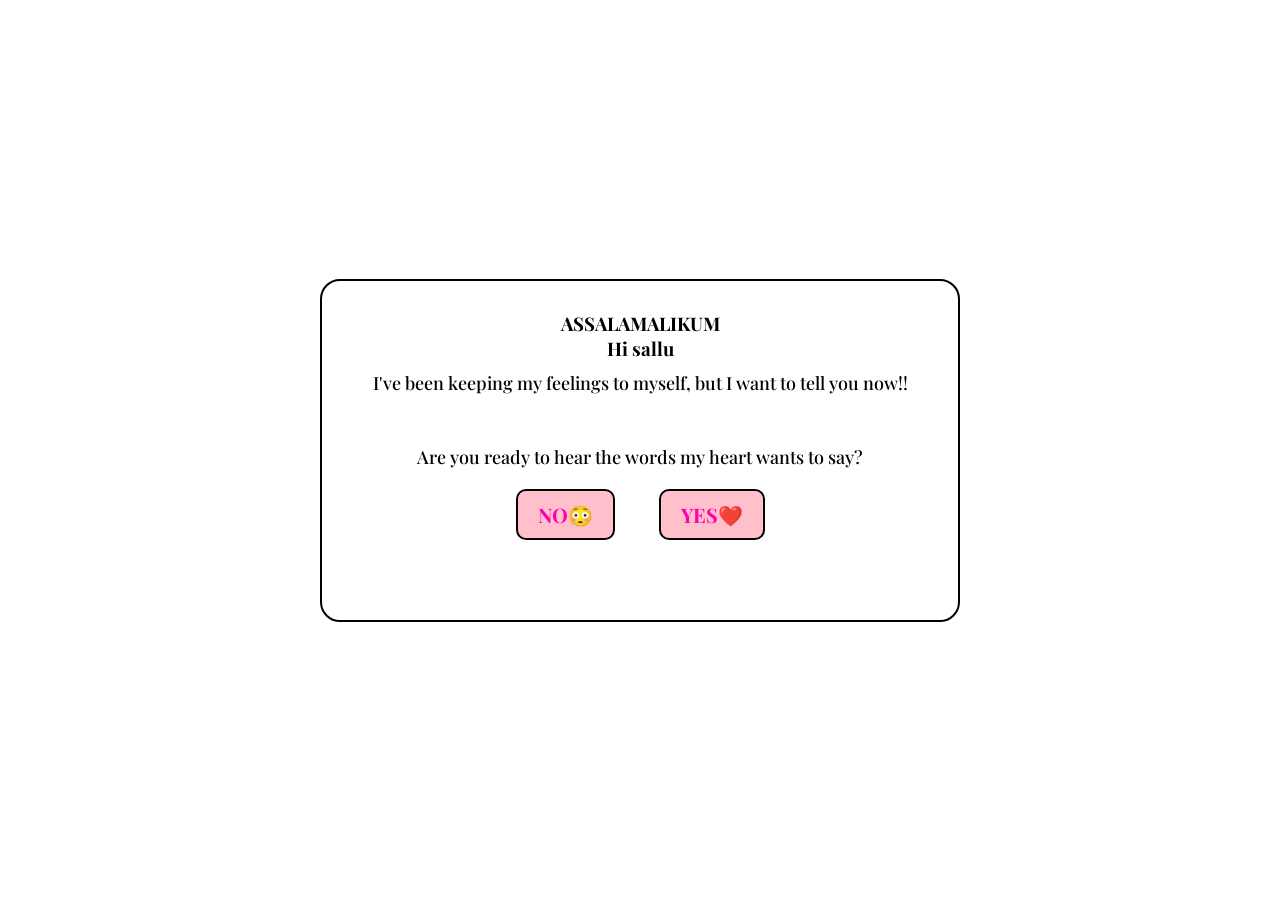
<file: forher/index.html>
<!DOCTYPE html>
<html lang="en">
<head>
    <meta charset="UTF-8">
    <meta name="viewport" content="width=device-width, initial-scale=1.0">
    <title>Only for her</title>
    <link rel="shortcut icon" href="favicon.ico" type="image/x-icon">
    <link rel="stylesheet" href="des.css">
    <script src="control.js" defer></script>
</head>
<body>
    <video autoplay muted loop playsinline id="bg-video">
    <source src="./Asset/animation.mp4" type="video/mp4">
    Your browser does not support the video tag.
</video>
<section class="content">
    <section class="intro-section">
        <h1>ASSALAMALIKUM</h1>
        <h3>Hi sallu</h3>
        <p>I've been keeping my feelings to myself, but I want to tell you now!!</p>
        <div class="btn-intro">
            <h4>Are you ready to hear the words my heart wants to say?</h4>
            <button id="nobtn">NO😳</button>
            <button  id="yesbtn" click="sayyes(this)" herf="./message.html";>YES❤️</button>
        </div>
    </section>
</section>
</body>
</html>
</file>
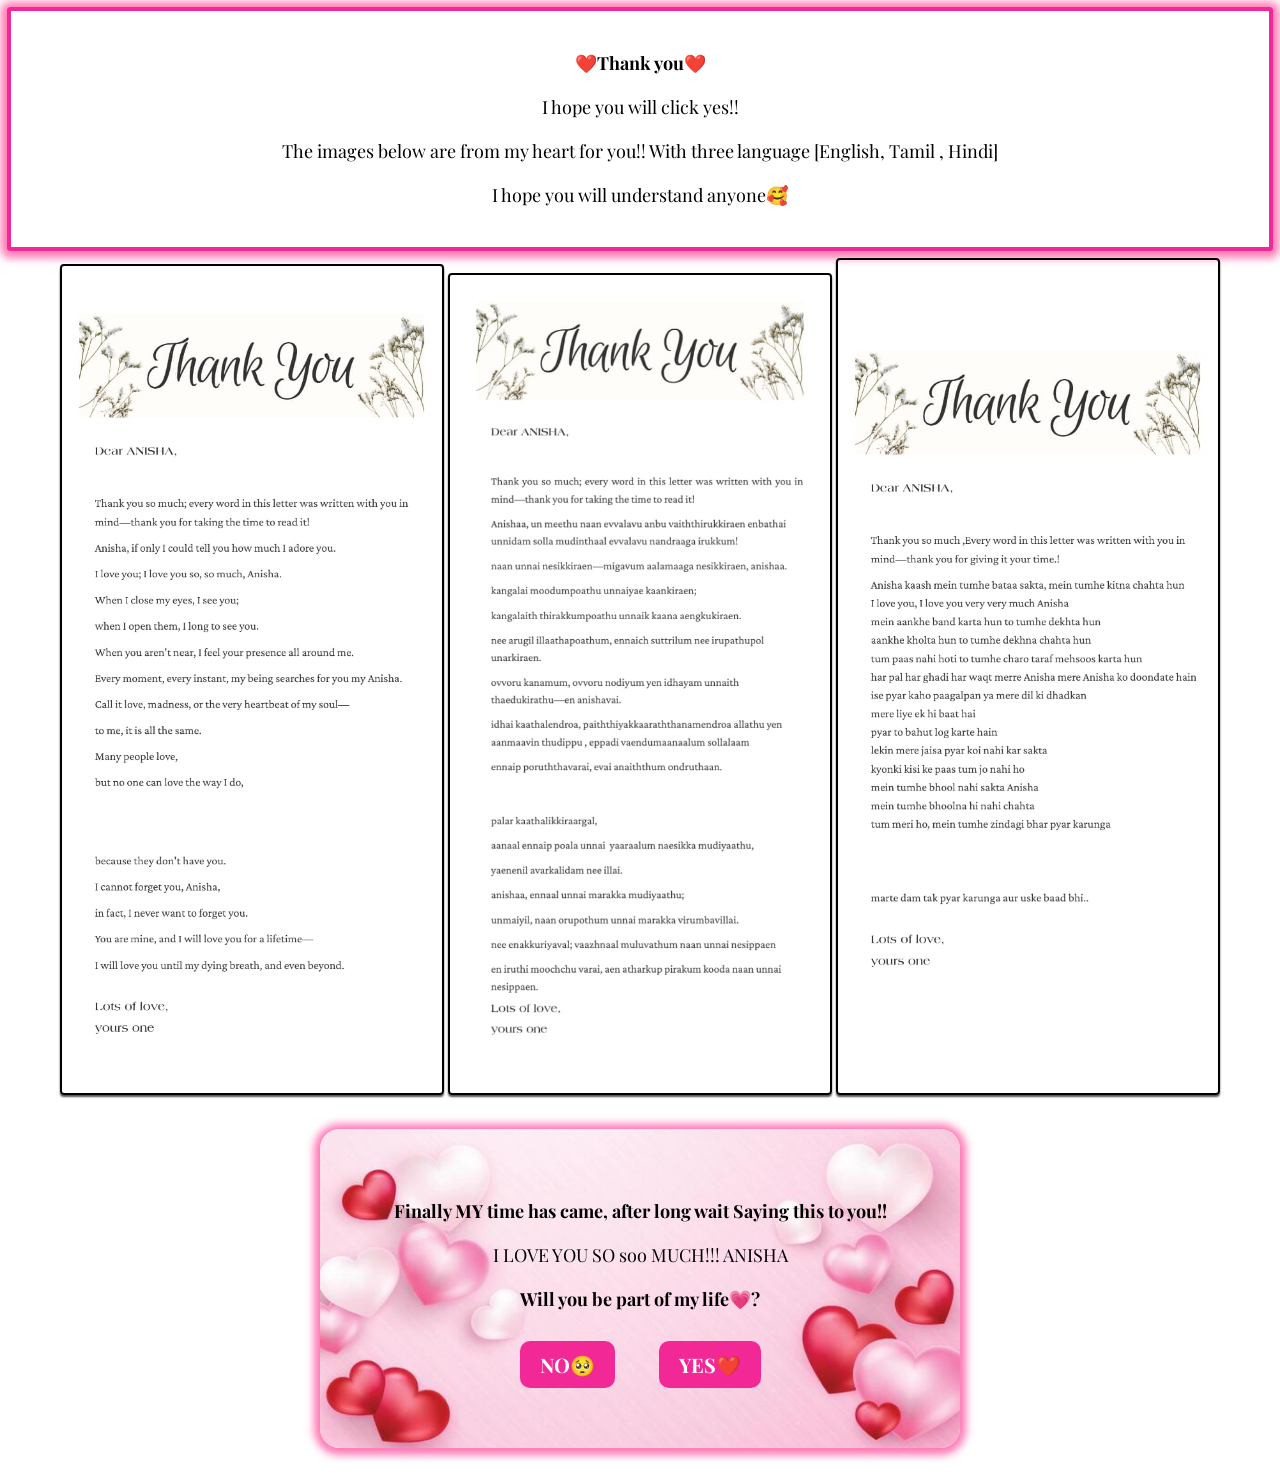
<file: forher/message.html>
<!DOCTYPE html>
<html lang="en">
<head>
    <meta charset="UTF-8">
    <meta name="viewport" content="width=device-width, initial-scale=1.0">
    <title>From my Heart</title>
    <link rel="stylesheet" href="msg1.css">
    <!-- <script src="control.js" defer></script>  -->
</head>
<body>
     
    <div class="heading">
    <h2>❤️Thank you❤️</h2>
    <p>I hope you will click yes!!</p>
    <audio src="./Asset/kal ho na ho bgm.mp3" autoplay loop></audio>
    <p>The images below are from my heart for you!! With three language [English, Tamil , Hindi]</p>
    <p>I hope you will understand anyone🥰</p>
    </div>
   <section class="hero"> 
    <div class="gallary";>
        <img src="./Asset/img3.jpeg" alt="image3" id="img1" style="border: 2px solid black;">
        <img src="./Asset/img2.jpeg" alt="image2" id="img2" style="border: 2px solid black; ">
        <img  src="./Asset/img1.jpeg" alt="image1" id="img3" style="border: 2px solid black;">
    </div>
    <div class="msg">
    <h3>Finally MY  time has came, after long wait Saying this to you!!</h3>
    <p>I LOVE YOU SO soo MUCH!!! ANISHA</p>
    <H2>Will you be part of my life💗?</H2>
       <button id="nobtn">NO🥺</button>
    <button class="btn-yes" id="yesbtn" onclick="sayyes(this)">YES❤️</button>
    </div>
    
  <img src="./Asset/cat.gif" id="loveGif" alt="Love GIF">
   <script>
const nobtn = document.getElementById("nobtn");
// No button moves away
nobtn.addEventListener("mouseover", () => {
  nobtn.style.position = "absolute";

  const btnWidth = nobtn.offsetWidth;
  const btnHeight = nobtn.offsetHeight;

  const maxX = window.innerWidth - btnWidth;
  const maxY = window.innerHeight - btnHeight;

  const randomX = Math.random() * maxX;
  const randomY = Math.random() * maxY;

  nobtn.style.left = randomX + "px";
  nobtn.style.top = randomY + "px";
});
function sayyes(button) {
    button.style.backgroundColor = "#ff4d6d";
    button.style.color = "white";
    button.textContent = "YES❤️";


    // Show the GIF
    document.getElementById("loveGif").style.display = "block";

    // Optional alert
    alert("Alhamdulillah! I know you love me too Anisha❤️🥰😘");
    // Redirect after 3 seconds
    setTimeout(() => {
        window.location.href = "./message.html";
    }, 3000);
    
}
yesbtn.addEventListener("mouseover", () => {
  nobtn.style.position = "static";
  nobtn.style.left = "";
  nobtn.style.top = "";
});

</script>

 </section>
</body>
</html>
</file>
<file: forher/des.css>
@import url('https://fonts.googleapis.com/css2?family=Cormorant+Garamond:ital,wght@0,300..700;1,300..700&family=Lora:ital,wght@0,400..700;1,400..700&family=Montserrat:ital,wght@0,100..900;1,100..900&family=Oswald:wght@200..700&family=Playfair+Display:ital,wght@0,400..900;1,400..900&display=swap');
*{
    padding: 0%;
    margin: 0%;
    box-sizing: border-box;
  font-family: "Playfair Display", serif;
    
}
.intro-section{
    border: 2px solid black;
    text-align: center;
    justify-content: center;
    align-items: center;
    width: 50%;
    padding: 30px 30px;
    border-radius: 20px;
}
.btn-intro{
    padding: 20px 20px;
    margin: 20px 20px;    
}
.btn-intro button{
    padding: 10px 20px;
    margin: 10px 20px;
    border-radius: 10px;
    border: black 2px solid;
    background-color: pink;
    color: rgb(255, 0, 174);
    font-size: 20px;
    font-weight: bold;
}
intro-section h3,p,h2,h4{
    margin: 10px;
    font-size: 18px;
    font-weight: 500;
}
.content{
    display: flex;
    margin:0px;
    align-items: center; 
    height: 100vh;
    justify-content: center;
}
#bg-video{
    position: fixed;
    top: 0;
    left: 0;
    width: 100%;
    height: 100%;
    object-fit: cover;
    z-index: -1;
}
body{
    margin: 0;
    overflow: hidden;
}
@media (min-width: 320px) and (max-width: 768px){
    .intro-section{
        width: 100%;
    }
}
</file>
<file: forher/msg1.css>
@import url('https://fonts.googleapis.com/css2?family=Cormorant+Garamond:ital,wght@0,300..700;1,300..700&family=Lora:ital,wght@0,400..700;1,400..700&family=Montserrat:ital,wght@0,100..900;1,100..900&family=Oswald:wght@200..700&family=Playfair+Display:ital,wght@0,400..900;1,400..900&display=swap');
*{
    padding: 0%;
    margin: 0%;
    box-sizing: border-box;
    font-family: "Playfair Display", serif;
    
}
body {
    text-align: center;
    font-family: "Playfair Display", serif;
}

.gallery{
    display: flex;
    justify-content: center;
    gap: 20px;
    margin-top: 20px;
    width: 100%;

}

.gallery img {
    width: 100%;
    height: 200px;
    object-fit: cover;
    border-radius: 10px;
   
}
.msg {
    /* border: 2px solid black; */
    text-align: center;
    justify-content: center;
    align-items: center;
    width: 50%;
    margin: 30px auto;
    padding: 50px 30px;
    border-radius: 20px;
    background-image: url(./Asset/valentines-day-background-design-with-hearts-beautifully-arranged-for-the-day-of-love-vector.jpg);
    background-size: cover;
    box-shadow: 0px 1px 8px 6px rgb(255, 119, 180);
    animation-duration: 4ms;
}
.msg h3,p,h2{
    margin: 20px;
    font-size: 18px;
}
.msg button {
    padding: 10px 20px;
    margin: 10px 20px;
    border-radius: 10px;
    border:none;
    background-color: #f22897;
    color: rgb(255, 255, 255);
    font-size: 20px;
    font-weight: bold;
}
.heading{
    border: #f22897 4px solid;
    border-radius: 3px;
   box-shadow: 0px 1px 8px 6px rgb(255, 119, 180);
   margin: 7px;
   padding: 20px 0;
}
.heading p{
    margin: 20px;
    font-size: 18px;
}
img{
    border-radius: 4px;
    box-shadow:0 2px 2px 0 #525051;
    width: 30%;
    padding: 10px 10px;
}
#img1{
    padding: 30px 0px;
}
#img3{
    padding: 73px 0px;
    align-items: center;
}
   #loveGif {
            display: none;
            margin-top: 20px;
            width: 300px;
            border-radius: 10px;
        }

        button {
            padding: 12px 25px;
            font-size: 18px;
            cursor: pointer;
        }
#loveGif{
    display: none;
    position: fixed;
    top: 50%;
    left: 50%;
    transform: translate(-50%, -50%);
    width: 350px;
    z-index: 9999;
}
@media (min-width: 320px) and (max-width: 768px){
    .msg{
        width: 95%;
    }
    #img2{
        padding: 55px 0px;
    }
    #img3{
        padding: 73px 0px;
    }
    #img1{
        padding: 65px 0px;
    }
    #loveGif{
        width: 300px;
    }
}
</file>
